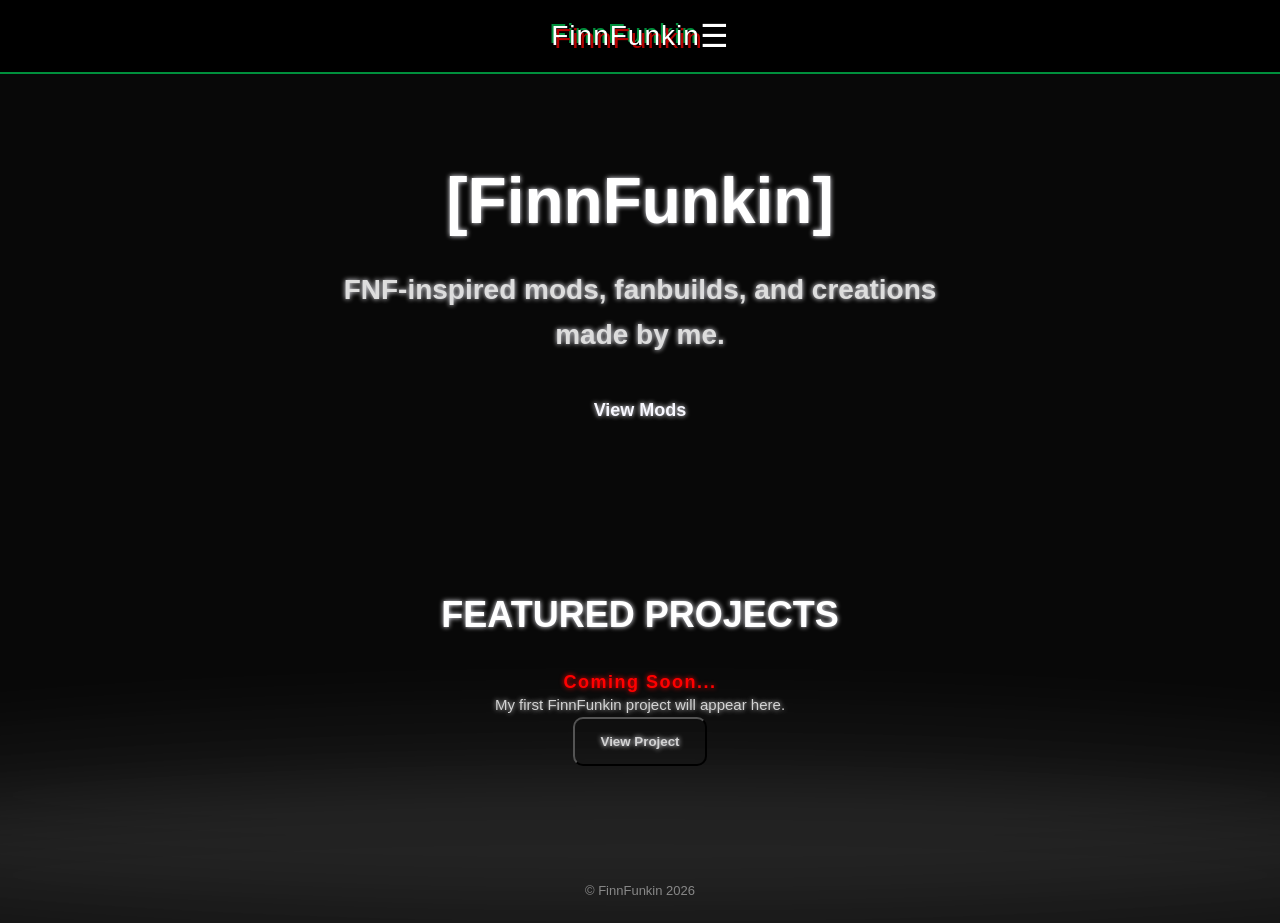
<file: index.html>
<!DOCTYPE html>
<html lang="en">

<head>

    <meta charset="UTF-8">

    <meta name="viewport" content="width=device-width, initial-scale=1.0">

    <title>FinnFunkin</title>

<link rel="stylesheet" href="style.css">

</head>

<body>

    <header class="navbar">

    <div class="logo">
        FinnFunkin
    </div>

    <button class="menu-button" id="menuButton">
        ☰
    </button>

    <nav class="mobile-menu" id="mobileMenu">

        <a href="index.html">Home</a>
        <a href="mods.html">Mods</a>

    </nav>

</header>


    <main>

        <section class="hero">

            <h1>[FinnFunkin]</h1>

            <p>
                FNF-inspired mods, fanbuilds,
                and creations made by me.
            </p>

            <a href="mods.html" class="button">
                View Mods
            </a>

        </section>


        <section class="featured">

            <h2>Featured Projects</h2>

            <div class="project-container">

                <div class="project-card">

                    <h3>Coming Soon...</h3>

                    <p>
                        My first FinnFunkin project
                        will appear here.
                    </p>

                    <button>
                        View Project
                    </button>

                </div>

            </div>

        </section>

    </main>


    <footer>

        <p>© FinnFunkin 2026</p>

    </footer>

  <script src="script.js"></script>

</body>

</html>
</file>
<file: style.css>
/* =================================
   FINNFUNKIN
   Mobile-First Website
   ================================= */

* {
    margin: 0;
    padding: 0;
    box-sizing: border-box;
}

html {
    scroll-behavior: smooth;
}

body {
    min-height: 100vh;
    font-family: Arial, sans-serif;

    color: #ffffff;
    background: #080808;

    overflow-x: hidden;
}


/* ================================
   Animated Low Fog
   ================================ */

body::before,
body::after {
    content: "";

    position: fixed;

    left: -25%;
    bottom: -70px;

    width: 150%;
    height: 190px;

    background: rgba(255, 255, 255, 0.08);

    border-radius: 50%;

    filter: blur(35px);

    pointer-events: none;

    z-index: -1;
}

body::before {
    animation: fogMove 12s ease-in-out infinite alternate;
}

body::after {
    bottom: 10px;

    opacity: 0.55;

    animation: fogMove 18s ease-in-out infinite alternate-reverse;
}

@keyframes fogMove {

    0% {
        transform: translateX(-5%);
    }

    100% {
        transform: translateX(8%);
    }

}


/* ================================
   Header
   ================================ */

header {
    display: flex;
    justify-content: center;
    align-items: center;

    padding: 20px;

    background: rgba(0, 0, 0, 0.9);

    border-bottom: 2px solid #008f3c;
}

header h1 {
    font-family: "Helvetica Neue", Helvetica;
    font-size: 32px;

    font-weight: 900;

    letter-spacing: 1px;

    color: #ffffff;

    text-shadow:
        3px 3px 0 #b30000,
        -2px -2px 0 #008f3c;
}


/* ================================
   Main Content
   ================================ */

main {
    position: relative;
    z-index: 1;
}

section {
    padding: 70px 20px;
    text-align: center;
}

section h2 {
    font-size: 36px;
    margin-bottom: 20px;

    text-transform: uppercase;
}

section p {
    max-width: 500px;

    margin: 0 auto;

    color: #dddddd;

    line-height: 1.6;
}

.hero {
    display: flex;

    align-items: center;
    
    margin-bottom: 10px;

    flex-direction: column;

    min-height: 50vh;

    justify-content: center;

    gap: 10px;
  
}

.button {
  padding: 25px 30px;
  
  font-weight: bold;

  border-radius: 10px;

  color: ghostwhite;

  background-color: transparent;

  text-decoration: none;

  text-shadow: 0px 0px 5px ghostwhite
}

.button:active {
    transform: scaleX(1.1);
}

.hero h1{
  font-family: "Helvetica Neue", Helvetica;

  text-shadow: 0px 0px 5px ghostwhite;

  font-size: 48px;

  font-weight: bold;
}

.hero p{
  font-family: "Helvetica Neue", Helvetica;

  text-shadow: 0px 0px 5px ghostwhite;

  font-size: 24px;

  font-weight: bold;

  text-align: center;

  max-width: 280px;
}

.featured{
  padding-top: 50px;

  margin: 16px;

  text-align: center;

  background-color: transparent;
}

.featured h2{
  font-family: "Helvetica Neue", Helvetica;

  text-shadow: 0px 0px 5px ghostwhite;

  text-align: center;

  font-size: 36px;
}

.project-container{
  display: flex;

  flex-direction: row;

  gap: 1rem;

  padding: 1rem;

  align-items: flex-start;

  justify-content: center;
}

.project-card{
  padding-bottom: 1rem;

  background-color: transparent;

  box-shadow: 0 2px 4px transparent;

  text-align: center;
}

.project-card h3{
  text-align: center;
  
  letter-spacing: 1.5px;

  text-shadow: 0px 0px 5px red;

  color: red;

  font-weight: 800;

  font-size: 18px;
}

.project-card p{
  font-size: 15px;

  color: lightgrey;

  text-shadow: 0px 0px 5px lightgrey;

  text-align: center;
}

.project-card button{
  padding: 15px 25px;
  
  font-weight: bold;

  border-radius: 10px;

  color: lightgrey;

  background-color: transparent;

  text-decoration: transparent;

  text-shadow: 0px 0px 5px ghostwhite
}

.project-card button::active{
  transform: scaleX(2);
}

.page-heading{
  font-size: 47px;

  font-weight:800;

  text-align: center;

  text-shadow: 0px 0px 5px ghostwhite;

  margin:10% 0 5%;

  border-bottom: 2px solid ghostwhite;
  
  padding-bottom: 15px;
}

.mods-list{
  display: flex;

  flex-direction: row;

  gap: 1rem;

  align-items: flex-start;

  justify-content: center;
}

.mod-card {
  padding: 1.5rem;

  background: rgba(255, 255, 255, 0.02);

  box-shadow: 0 0 8px rgba(255, 255, 255, 0.08);

  text-align: center;

  border: 2px solid ghostwhite;

  border-radius: 10px;

  width: 400px;

  min-width: 250px;

  margin: 2rem auto;

  min-height: 300px;

  transition: transform 0.2s ease, box-shadow 0.2s ease;
}

.mod-card:hover {
  transform: translateY(-5px);

  box-shadow: 0 0 15px rgba(255, 255, 255, 0.15);
}

@media (max-width: 600px) {
  .mod-card {
    width: 90%;
  }
}

.mod-card:hover {
  transform: translateY(-5px);
}

.mod-card h2 {
  color: ghostwhite;

  text-shadow: 0px 0px 5px ghostwhite;

  font-size: 22px;

  font-family: "Helvetica Neue", Helvetica, Arial, sans-serif;

  font-weight: 800;

  letter-spacing: 1px;

  margin: 1rem 0;
}

.mod-card p {
  font-size: 16px;

  color: lightgrey;

  text-shadow: 0px 0px 5px lightgrey;

  line-height: 1.5;

  max-width: 280px;

  margin: 10px auto;
}

.mod-status.development {
  color: red;

  text-shadow: 0px 0px 5px red;

  font-weight: bold;

  margin: 1rem auto;

  letter-spacing: 1px;

  padding: 7px 12px;

  border-radius: 6px;

  border: 1px solid red;

  font-size: 14px;

  width: fit-content;

  text-align: center;

  background: rgba(255, 0, 0, 0.08);
}


.mod-status.ready {
  color: limegreen;

  text-shadow: 0px 0px 5px limegreen;

  font-weight: bold;

  margin: 1rem auto;

  letter-spacing: 1px;

  padding: 7px 12px;

  border-radius: 6px;

  border: 1px solid limegreen;

  font-size: 14px;

  width: fit-content;

  text-align: center;

  background: rgba(50, 205, 50, 0.08);
}


.mod-status.progress {
  color: yellow;

  text-shadow: 0px 0px 5px yellow;

  font-weight: bold;

  margin: 1rem auto;

  letter-spacing: 1px;

  padding: 7px 12px;

  border-radius: 6px;

  border: 1px solid yellow;

  font-size: 14px;

  width: fit-content;

  text-align: center;

  background: rgba(255, 255, 0, 0.08);
}

.download-status{
  text-align: center;

  color:red;

  text-shadow: 0px 0px 8px red;

  margin: 1rem auto;
}

.mod-card button,
.mod-card a.view-mod {
  padding: 12px 24px;

  font-weight: bold;

  border-radius: 10px;

  color: lightgrey;

  background-color: transparent;

  border: 1px solid ghostwhite;

  text-shadow: 0px 0px 5px ghostwhite;

  margin-top: 10px;

  letter-spacing: 1px;

  text-decoration: none;

  display: inline-block;

  transition: transform 0.2s ease, box-shadow 0.2s ease;
}


.mod-card button:active,
.mod-card a.view-mod:active {
  transform: scale(0.95);

  box-shadow: 0 0 10px ghostwhite;
}

.mod-card img {
  width: 100%;
  max-width: 300px;

  height: 170px;

  object-fit: cover;

  display: block;

  margin: 0 auto 1rem;

  border-radius: 10px;

  box-shadow: 0 0 8px ghostwhite;

  transition: transform 0.2s ease;
}

.mod-card button:hover, .mod-card a.view-mod:hover {
    transform: scale(1.03);

    box-shadow: 0 0 10px ghostwhite;
}

.creator-title{
  text-align: center;

  color: lightgrey;

  text-shadow: 0px 0px 5px lightgrey;

  margin: 1rem auto;

  font-size: 18px

}

.creator-info{
  text-align: center;

  color: lightgrey;

  text-shadow: 0px 0px 5px lightgrey;

  margin: 1rem auto;

  font-size: 18px;

  font-weight: bold;
}

.credit-info{
color: ghostwhite;

font-size:18px;

text-shadow: 0px 0px 5px ghostwhite;

text-align: center;

font-weight: bold;
}

.download-mod{
  padding: 15px 25px;
  
  font-weight: bold;

  border-radius: 10px;

  color: limegreen;

  text-shadow: 0px 0px 5px lime;

  margin-top: 10px;

  letter-spacing: 1px;

  text-decoration: none;

  display: none;

  border:2px solid limegreen;

  border-radius: 10px;

  margin:0 auto;

  width: fit-content;

  box-shadow: 0px 0px 5px lime;

  transition: transform 0.2s ease;
}

.download-mod:active{
  transform: scale(0.95)
}

.download-mod:hover{
  transform: scale(1.05);

  box-shadow: 0px 0px 10px lime
}

.mod-description{
  padding: 18px;

  text-align: center;

  color: lightgrey;

  text-shadow: 0px 0px 5px lightgrey;

  letter-spacing: 1px;

  margin: 0 auto;
}


/* ================================
   Footer
   ================================ */

footer {
    padding: 25px 20px;

    text-align: center;

    background: transparent;

    color: #888888;

    font-size: 13px;
}


/* ================================
   Mobile
   ================================ */

@media (max-width: 600px) {

    header {
        padding: 18px;
    }

    header h1 {
        font-size: 28px;
    }

    section {
        padding: 60px 20px;
    }

    section h2 {
        font-size: 30px;
    }

}

/* ================================
   Mobile Navigation
   ================================ */

.site-header {
    position: relative;

    display: flex;
    justify-content: space-between;
    align-items: center;

    padding: 20px 40px;

    background: rgba(0, 0, 0, 0.9);

    border-bottom: 2px solid #008f3c;
}

.logo {
    font-family: Impact, Haettenschweiler, "Arial Narrow Bold", sans-serif;

    font-size: 28px;

    letter-spacing: 1px;

    color: white;

    text-decoration: none;

    text-shadow:
        3px 3px 0 #b30000,
        -2px -2px 0 #008f3c;
}

.menu-button {
    border: none;

    background: transparent;

    color: white;

    font-size: 32px;

    line-height: 1;

    cursor: pointer;
}


/* Menu */

.mobile-menu {
    position: absolute;

    top: 100%;
    left: 0;

    width: 100%;

    display: none;

    flex-direction: column;

    background: rgba(5, 5, 5, 0.98);

    border-bottom: 2px solid #008f3c;

    z-index: 100;
}

.mobile-menu.active {
    display: flex;
}

.mobile-menu a {
    padding: 18px 20px;

    color: white;

    text-decoration: none;

    font-weight: bold;

    border-bottom: 1px solid rgba(255, 255, 255, 0.08);
}

.mobile-menu a:active {
    background: #008f3c;

    color: white;
}

/* ================================
   Responsive Design
   ================================ */

/* 📱 Phones */
@media (max-width: 600px) {

    /* Mobile styles go here */

}


/* 📲 Tablets */
@media (min-width: 601px) and (max-width: 1024px) {

    .mods-list {
    gap: 1.5rem;
  }

  .mod-card {
    width: 300px;
    min-width: 0;
  }

  .hero {
  min-height: 50vh;
  gap: 20px;
  }

}


/* 💻 Desktop */
@media (min-width: 1025px) {

    /* Desktop styles go here */
  .mods-list {
  gap: 2rem;
}

  .mod-card {
  width: 350px;
}

  .hero h1 {
  font-size: 64px;
}

.hero p {
  max-width: 600px;
  font-size: 28px;
}

  .mobile-menu {
  left: auto;
  right: 20px;

  width: 250px;

  border: 1px solid #008f3c;
  border-radius: 0 0 10px 10px;
  }

  .navbar {
  padding: 20px 40px;
  }

  .featured {
  max-width: 1200px;

  margin: 0 auto;

  padding: 60px 40px;
}

.project-container {
  gap: 2rem;

  flex-wrap: wrap;
}

  .hero .button {
  padding: 18px 36px;
  font-size: 18px;
  }

  img {
  max-width: 100%;
  height: auto;
  }

    .hero {
    justify-content: center;
    gap: 20px;
    min-height: 50vh;
  }

  .hero h1,
  .hero p {
    margin: 5px 0;
  }

}
</file>
